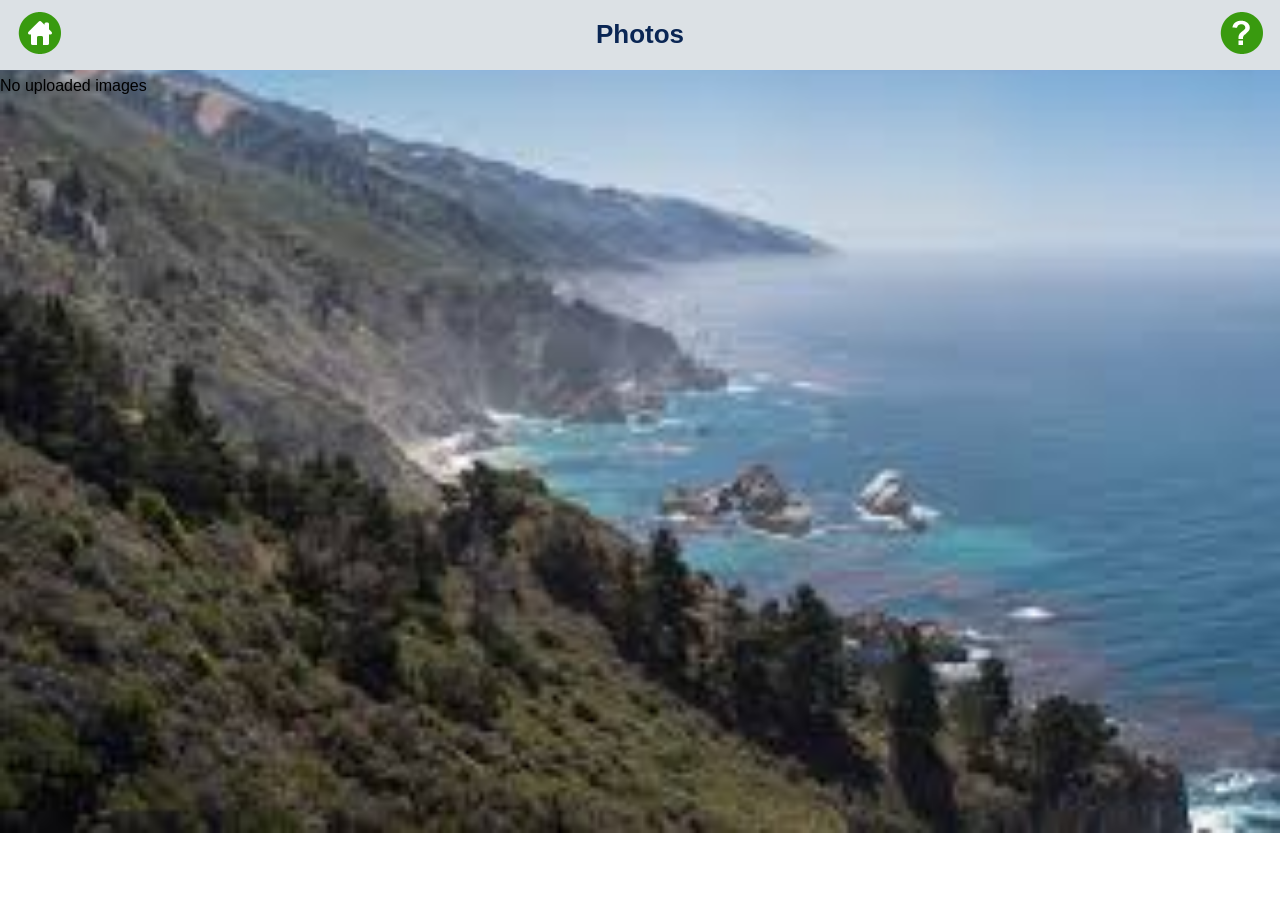
<file: photosub.html>
<!DOCTYPE html PUBLIC "-//W3C//DTD XHTML 1.0 Transitional//EN" "http://www.w3.org/TR/xhtml1/DTD/xhtml1-transitional.dtd">
<html xmlns="http://www.w3.org/1999/xhtml">
<head>
<meta http-equiv="Content-Type" content="text/html; charset=utf-8" />
<title>Wooden Theme</title>
<meta name="viewport" content="width=device-width, initial-scale=1">
<meta name="apple-mobile-web-app-capable" content="yes">
<link rel="stylesheet" href="css/jquery.mobile-1.4.0.css" />
<link rel="stylesheet" href="css/theme.css" />
<link rel="stylesheet" href="css/common_layout.css" />
<!--ThemeSetting-->
<script src="js/jquery-1.6.1.min.js"></script>
<script src="js/jquery.mobile-1.4.0.js"></script>
<script type="text/javascript">
   $(document).ready(function() {
      $('#back-link').click(function() {
         history.go(-1) 
       });
   });
</script>
<script type="text/javascript">
$(document).ready(function(){
  $(".ui-header h1").addClass("ui-title");
});
</script>
<!-- Photo Gallery settings starts here -->
<link rel="stylesheet" href="css/photoswipe.css" />
<link rel="stylesheet" href="css/styles.css" />
<script type="text/javascript" src="js/simple-inheritance.min.js"></script>
<script type="text/javascript" src="js/code-photoswipe-1.0.11.js"></script>
<script type="text/javascript">
		
		/*
		 This example shows how to set up the gallery without
		 using the Code.photoSwipe() helper or the $.photoSwipe() jQuery plugin.
		 
		 The example finds the Gallery container, then finds all anchor tags in 
		 the container (thumbnails).
		 
		 It then sets a click event listener on the container.
		 
		 When the user clicks the container, it checks to see if an image has been
		 clicked (i.e. a thumbnail).
		 
		 It then attempts to find the index number of the thumbnail clicked 
		 (from our list of thumbnails) and starts PhotoSwipe at that index.
		 */
		 
		if(typeof document.querySelectorAll === 'function') {
			
			document.addEventListener('DOMContentLoaded', function(){
				
				// Find the element holding our photos
				var galleryEl = document.getElementById('Gallery');
				
				
				// Find all the photos in our gallery
				var thumbEls = galleryEl.querySelectorAll('a');
				
				if (thumbEls.length < 1) {
					return;
				}
				
				// Set options (optional)
				Code.PhotoSwipe.Current.setOptions({
					loop: false
				});
				
				
				// Tell PhotoSwipe about the photos
				Code.PhotoSwipe.Current.setImages(thumbEls);
				
				
				// Listen out for when the user clicks the gallery
				galleryEl.addEventListener('click', function(e){
					
					// If we clicked an image, start the gallery at that image
					if (e.target.nodeName !== 'IMG'){
						return;
					}
					
					e.preventDefault();
					
					var linkEl = e.target.parentNode;
					
					var startingIndex = 0;
					for (startingIndex; startingIndex<thumbEls.length; startingIndex++){
						if (thumbEls[startingIndex] === linkEl){
							break;
						}
					}
					
					// Start PhotoSwipe
					Code.PhotoSwipe.Current.show(startingIndex);
				
				}, false);
			
			
			}, false); 
			
		}
		
	</script>
<!-- Photo Gallery Settings Ends Here -->

<style type="text/css">
img {
	max-width:100%;
}
</style>
</head>

<body class="theme_bg" style="background-position:center 0px !important;background-size:cover;">
<!-- Start of first page -->
<div data-role="page" id="theme_layout"> 
  
  <!-- Header Starts Here 
  <div data-role="header"> <a class="refresh_link" id="back-link" href="#"><img src="images/home_icon.png" alt="refresh icon" /></a>
    <h1>Photos</h1>
    <a class="help_link"><img src="images/help_icon.png" alt="help icon" /></a> </div>-->
	
    <!-- Header Starts Here -->
  <div data-role="header" role="banner" class="ui-header ui-bar-inherit"> 
  <a href="index.html" class="refresh_link ui-link ui-btn-left ui-btn ui-shadow ui-corner-all" data-role="button" rel="external" data-ajax="false" role="button"><img alt="home icon" src="images/home_icon.png"></a>
    <h1>Photos</h1>
    <a class="help_link ui-link ui-btn-right ui-btn ui-shadow ui-corner-all" data-role="button" role="button"><img alt="help icon" src="images/help_icon.png"></a> </div>
  <!-- /header ends here --> 
  <!-- Photo Gallery Starts Here -->
  <div id="Gallery">
	<!-- Gallery Code Starts Here -->
		<div class="gallery-row">
	
			<p>No uploaded images</p> 
            
		</div>
        
        </div>
  <!-- Gallery Code Ends Here -->
  
  
  
  <!-- Photo Gallery Ends Here --> 
  
</div>
<!-- /page --> 

</body>
</html>
</file>
<file: css/theme.css>
.theme_bg{

	background-image:url(../images/main_bg.jpg);

	background-position:center bottom;

	background-repeat:no-repeat;

	min-width:320px;

	background-color:#fff;

	background-size: auto 100%;

}

.logo{

	transition:all ease .3s;

	margin: 0 auto;

	padding-top: 28%;

}



.ui-footer {

    background: none repeat scroll 0 0 rgba(0, 0, 0, 0) !important;

    border-bottom-width: 0;

    border-left-width: 0;

    border-right-width: 0;

    border-top: medium none !important;

}

.owl-demo .item{

	width:70px;

	height:70px;

	display:table-cell;

	/*background:url(../images/icon_bg.png) no-repeat;*/

	vertical-align:middle;

	text-align:center;

}

.ui-header{

	background:#dce1e5 !important;

	border:none !important;

	background-size:auto 100% !important;

}

.ui-header a{

	box-shadow:none;

}

.ui-header .ui-title, .ui-footer .ui-title{

	text-shadow:none !important;

	color:#0A2654 !important;

	font-family:Arial, Helvetica, sans-serif;

	font-weight:bold;

	font-size:26px;

	margin:0 23%;

}

.ui-icon-customrefresh:after {

	background-image: url("../images/refresh_icon.png");

	

}

.ui-icon-customrefresh:after{

	background-color:none;

	border:none;

	border-radius:none;

	height:42px;

	width:42px;

}

.ui-header .ui-btn-icon-notext{

	margin-top:11px;

}

.refresh_link,.help_link{

	border:none !important;

	background:none !important;

}

.refresh_link:hover,.refresh_link:active,.refresh_link:focus,.help_link:focus,.help_link:hover,.help_link:active{

	box-shadow:none !important;

}





/* custom setting of icons */

.app_feature_list a img{

	max-height:32px;

	max-width:32px;

}



@media (min-width: 400px) {
.theme_bg
{
	background-image:url(../images/app607land.jpg) ;
	background-repeat:no-repeat;
	background-size:cover;	
}
}
@media (min-width: 100px) and (max-width: 399px) {
.theme_bg
{
	background-image:url(../images/app607port.png) ;
	background-repeat:no-repeat;
	background-size:cover;	
}
}
</file>
<file: css/common_layout.css>
@font-face {
font-family:"Open Sans Light";
src:url("fonts/OpenSans-Light.eot?") format("eot"), url("fonts/OpenSans-Light.woff") format("woff"), url("fonts/OpenSans-Light.ttf") format("truetype"), url("fonts/OpenSans-Light.svg#OpenSans-Light") format("svg");
font-weight:normal;
font-style:normal;
}
@font-face {
font-family:"Open Sans";
src:url("fonts/OpenSans-Regular.eot?") format("eot"), url("fonts/OpenSans-Regular.woff") format("woff"), url("fonts/OpenSans-Regular.ttf") format("truetype"), url("fonts/OpenSans-Regular.svg#OpenSans") format("svg");
font-weight:normal;
font-style:normal;
}
@font-face {
font-family:"Open Sans Semibold";
src:url("fonts/OpenSans-Semibold.eot?") format("eot"), url("fonts/OpenSans-Semibold.woff") format("woff"), url("fonts/OpenSans-Semibold.ttf") format("truetype"), url("fonts/OpenSans-Semibold.svg#OpenSans-Semibold") format("svg");
font-weight:normal;
font-style:normal;
}
body {
	/*font-family:Open Sans,sans-serif;*/
	font-family:Arial, Helvetica, sans-serif !important;
	min-width:313px;
}
.clr{
	clear:both;
}
.app_feature_list{
	text-align:center;
	text-shadow:none;
	float:left;
	font-weight:normal;
	color:#fff !important;
	width:70px;
	/*font-family:Open Sans Semibold,sans-serif;*/
	font-family:Arial, Helvetica, sans-serif !important;
}
.app_feature_list label{
	height:36px;
	overflow:hidden;
	font-size:13px;
	word-wrap: break-word;
	cursor:pointer;
}

.no_data{
	background: url(../images/header_bg.png);
    border-radius: 6px;
    display: block;
    margin: 6%;
    padding: 4%;
    text-align: center;
    width: 80%;
    text-shadow:none !important;
    text-transform: capitalize;
	color:#fff;
}
a.item{

    background:none repeat scroll 0 0 #113D84;
    display: table-cell;
    height: 70px;
    text-align: center;
    vertical-align: middle;
    width: 70px;
	color:#333 !important;

}
.app_feature_list a,.app_feature_list label{
	color:#333;
	text-decoration:none;
}
.logo{
	padding:0px !important;
}
.logo img{
	display:none;
}
.white_wrap .app_feature_list label{
	height:auto;
}
.app_feature_list a{
	color:#031d32 !important;
	text-decoration:none;
	outline:none;
	cursor:pointer;
}
.app_feature_list label{
		padding-top:6px;
}
</file>
<file: css/photoswipe.css>
/*
 * PhotoSwipe - http://www.photoswipe.com/
 * Copyright (c) 2011 by Code Computerlove (http://www.codecomputerlove.com)
 * Licensed under the MIT license
 *
 * Default styles for SwipeGallery
 * Avoid any position or dimension based styles
 * where possible, unless specified already here.
 * The gallery automatically works out gallery item
 * positions etc.
 */

body.ps-active 
{
	-webkit-text-size-adjust: none;
	overflow: hidden;
}
body.ps-active * 
{ 
	-webkit-tap-highlight-color:  rgba(255, 255, 255, 0); 
}
body.ps-active *:focus 
{ 
	outline: 0; 
}


/* Document overlay */
div.ps-document-overlay 
{
	background: #000;
}


/* Viewport */
div.ps-viewport 
{
	background: #000;
	cursor: pointer;
}


/* Zoom/pan/rotate layer */
div.ps-zoom-pan-rotate{
	background: #000;
}


/* Slider */
div.ps-slider-item-loading 
{ 
	background: url(photoswipe-loader.gif) no-repeat center center; 
}


/* Caption */
div.ps-caption
{ 
	background: #000000;
	background: -moz-linear-gradient(top, #303130 0%, #000101 100%);
	background: -webkit-gradient(linear, left top, left bottom, color-stop(0%,#303130), color-stop(100%,#000101));
	border-bottom: 1px solid #42403f;
	color: #ffffff;
	font-size: 13px;
	font-family: "Lucida Grande", Helvetica, Arial,Verdana, sans-serif;
	text-align: center;
}

div.ps-caption-bottom
{ 
	border-top: 1px solid #42403f;
	border-bottom: none;
}

div.ps-caption-content
{
	padding: 13px;
}


/* Toolbar */
div.ps-toolbar
{ 
	background: #000000;
	background: -moz-linear-gradient(top, #303130 0%, #000101 100%);
	background: -webkit-gradient(linear, left top, left bottom, color-stop(0%,#303130), color-stop(100%,#000101));
	border-top: 1px solid #42403f;
	color: #ffffff;
	font-size: 13px;
	font-family: "Lucida Grande", Helvetica, Arial,Verdana, sans-serif;
	text-align: center;
	height: 44px;
	display: table;
	table-layout: fixed;
}

div.ps-toolbar-top 
{
	border-bottom: 1px solid #42403f;
	border-top: none;
}

div.ps-toolbar-close, div.ps-toolbar-previous, div.ps-toolbar-next, div.ps-toolbar-play
{
	cursor: pointer;
	display: table-cell;
}

div.ps-toolbar div div.ps-toolbar-content
{
	width: 44px;
	height: 44px;
	margin: 0 auto 0;
	background-image: url(photoswipe-icons.png);
	background-repeat: no-repeat;
}

div.ps-toolbar-close div.ps-toolbar-content
{
	background-position: 0 0;
}

div.ps-toolbar-previous div.ps-toolbar-content
{
	background-position: -44px 0;
}

div.ps-toolbar-previous-disabled div.ps-toolbar-content
{
	background-position: -44px -44px;
}

div.ps-toolbar-next div.ps-toolbar-content
{
	background-position: -132px 0;
}

div.ps-toolbar-next-disabled div.ps-toolbar-content
{
	background-position: -132px -44px;
}

div.ps-toolbar-play div.ps-toolbar-content
{
	background-position: -88px 0;
}

/* Hi-res retina display */
@media only screen and (-webkit-min-device-pixel-ratio: 2)
{
	div.ps-toolbar div div.ps-toolbar-content
	{
		-webkit-background-size: 176px 88px;
		background-image: url(photoswipe-icons@2x.png);
	}
}
</file>
<file: css/styles.css>
*{
	padding:0px;
	margin:0px;
}

div.gallery-row:after { clear: both; content: "."; display: block; height: auto; visibility: hidden; }
div.gallery-item { float: left; width: 32.5%;position:relative;margin:.33333333%; }
div.gallery-item a { display: block; border: 1px solid #3c3c3c; }
div.gallery-item img { display: block; width: 100%; height: auto; }
.img_title{
	background:url("../images/title_bg2.png") repeat scroll 0 0 rgba(0, 0, 0, 0) !important;
	padding:2% 1%;
	width:98%;
	overflow:hidden;
	white-space:nowrap;
	text-overflow:ellipsis;
	position:absolute;
	left:0px;
	bottom:0px;
	text-shadow:none;
	text-align:center;
	font-size:13px;
	color:#fff;
	pointer-events:none;
}


div.gallery-item .play_video_icon {
    display: table-cell;
    height: 100%;
    left: 0;
    position: absolute;
    text-align: center;
    vertical-align: middle;
    width: 100%;
	background:#333;
	opacity:0.4;
	top:0px;
}
div.gallery-item .play_video_icon img{
	width:auto;
	display:table-cell;
	top:50%;
	margin-top:-45px;
	left:50%;
	margin-left:-32px;
	position:absolute;
}
div.gallery-item .play_video_icon:hover,div.gallery-item .play_video_icon:active,div.gallery-item .play_video_icon:focus{
	opacity:0;
	transition:all ease .3s;
}
#Gallery{
	padding-top:6px;
}
/* header setting 
.ui-header 
{
	color: #333333 !important;
    font-size: 24px;
    font-weight: normal;
    margin: 0 25%;
    text-shadow: none !important;
	display: block;
    min-height: 1.1em;
    outline: 0 none !important;
    overflow: hidden;
    padding: 0.7em 0;
    text-align: center;
    text-overflow: ellipsis;
    white-space: nowrap;
}
*/

.video_wrap{
	padding:8px;
}
.video_gallery_new .ui-listview > li p{
	font-weight:600;
	color:#828180;
}
.video_gallery_new .ui-listview .ui-li-has-thumb > img:first-child,.video_gallery_new  .ui-listview .ui-li-has-thumb > .ui-btn > img:first-child, .video_gallery_new .ui-listview .ui-li-has-thumb .ui-li-thumb{
	height:81px;
	max-width: 5.5em;
}

.video_desc_wrap {
    background: none repeat scroll 0 0 #F2F2F2;
    font-size: 13px;
    padding: 10px;
    line-height:21px;
	color:#444;
}

.video_desc {
    background: none repeat scroll 0 0 #FFFFFF;
    border: 1px solid #DDDDDD;
    padding: 10px;
}


.video_title {
    font-weight: 600;
    padding: 9px 8px 13px;
    font-size: 16px;
	background:#fff;
	text-shadow:0px 0px 0px #fff;
	line-height:24px;
	border:1px solid #ddd;
	border-bottom:0px;
}

.video_description_wrapper.theme_bg{
	background:#F2F2F2 !important;
}
.video_description_wrapper .ui-header{
	/*background:#A6250F  url("../images/header_bg.png") repeat scroll 0 0  !important;*/
	margin-bottom:1px;
}
.video_description_wrapper .video_wrap{
	background:#000;
	z-index:100;
}
.video_description_wrapper .video_wrap iframe{
	z-index:100 !important;
}
@media (max-width: 330px){
	div.gallery-item {
    	width: 49.2%;
	}
	.video_gallery div.gallery-item{
		border: 10px solid #FFFFFF;
    	box-shadow: 0 0 8px #000000;
    	width: 93%;
		margin-bottom:10px;
	}
}
.theme_bg{
	min-height:486px;
}
</file>
